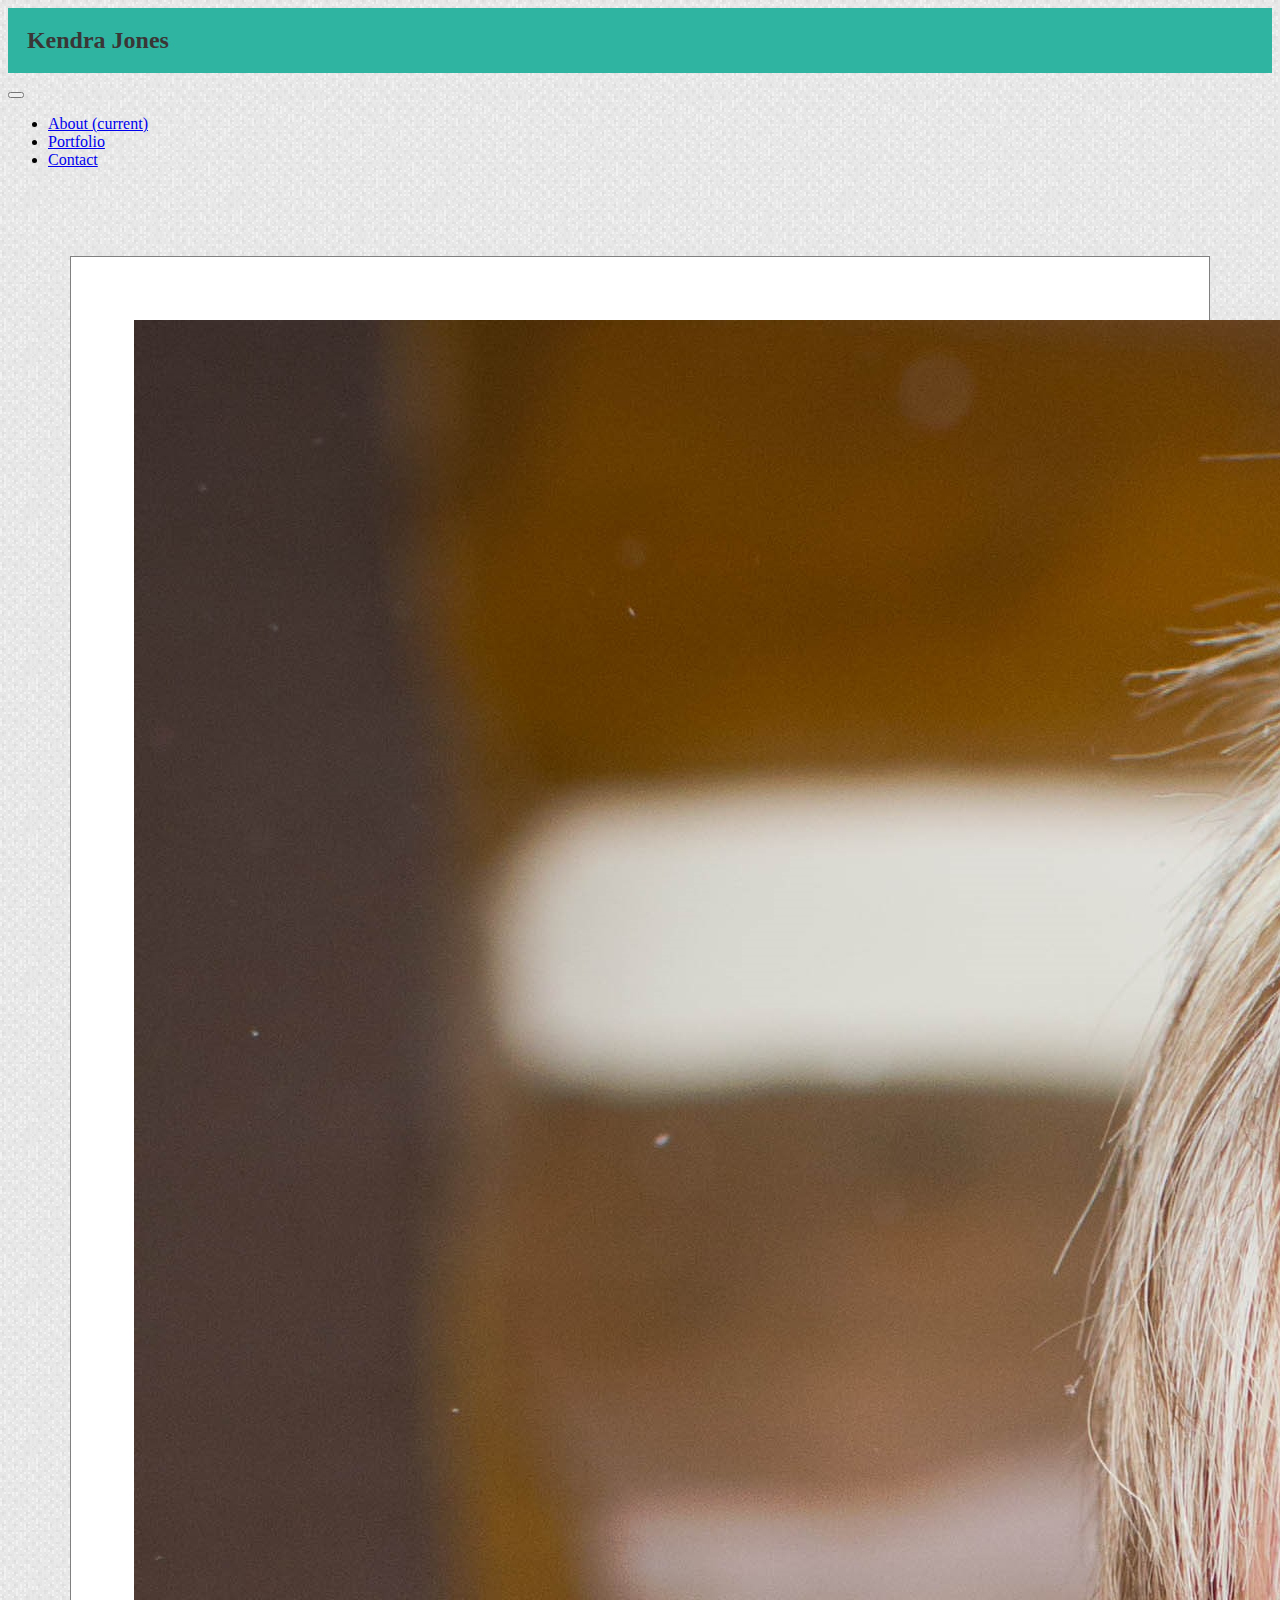
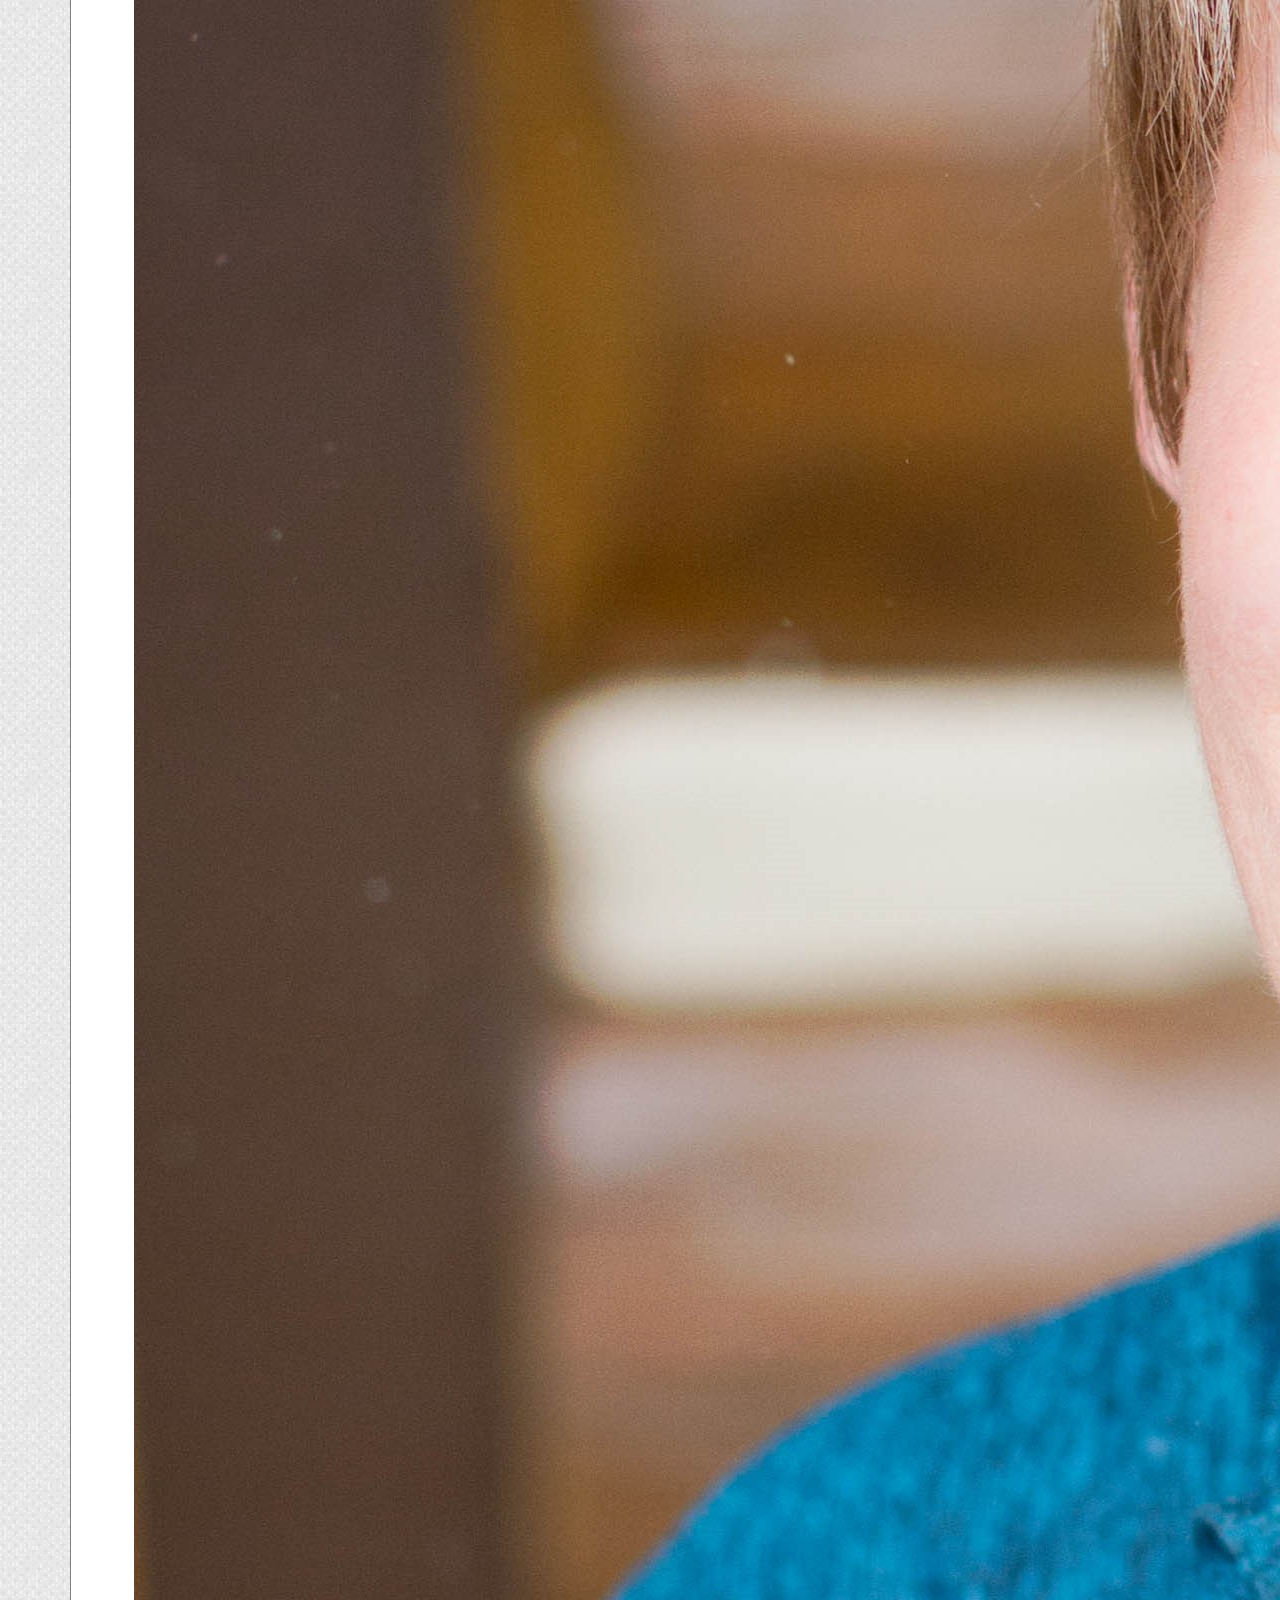
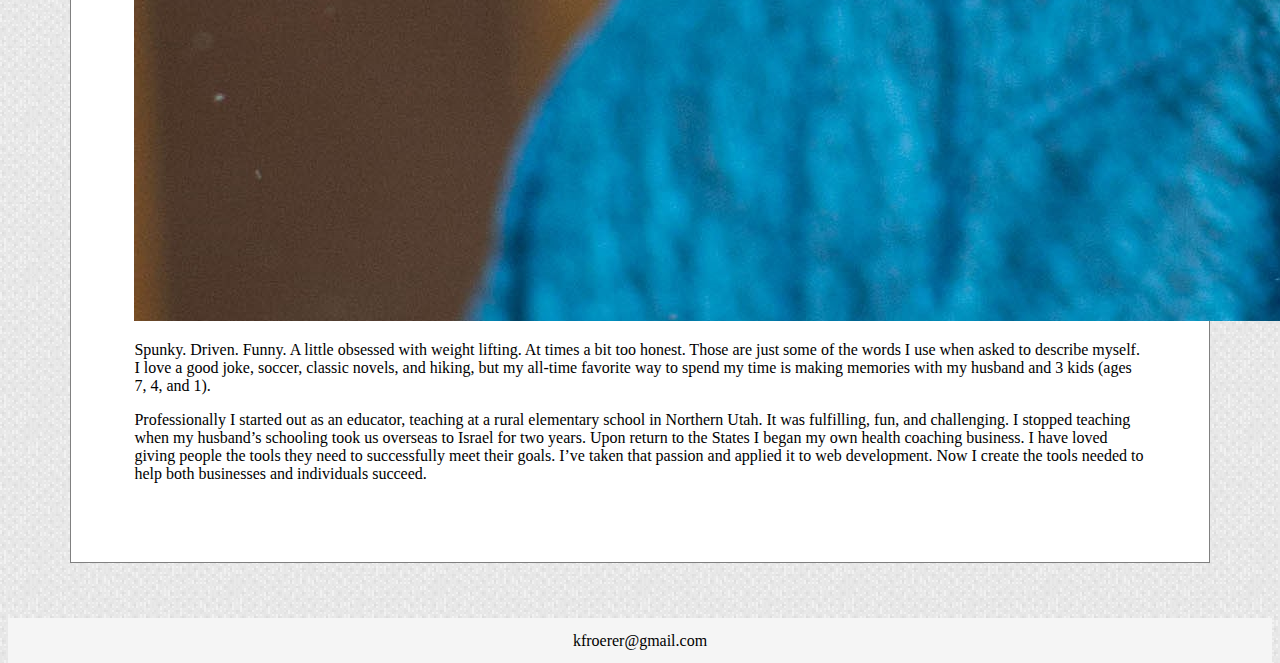
<file: index.html>
<!DOCTYPE html>
<html lang="en">
<head>
  <meta charset="UTF-8">
  <meta name="viewport" content="width=device-width, initial-scale=1.0">
  <meta http-equiv="X-UA-Compatible" content="ie=edge">
  <link rel="stylesheet" href="https://stackpath.bootstrapcdn.com/bootstrap/4.1.3/css/bootstrap.min.css" integrity="sha384-MCw98/SFnGE8fJT3GXwEOngsV7Zt27NXFoaoApmYm81iuXoPkFOJwJ8ERdknLPMO" crossorigin="anonymous">
  <link rel="stylesheet" href="https://use.fontawesome.com/releases/v5.5.0/css/all.css" integrity="sha384-B4dIYHKNBt8Bc12p+WXckhzcICo0wtJAoU8YZTY5qE0Id1GSseTk6S+L3BlXeVIU" crossorigin="anonymous">
  <link rel="stylesheet" href="style.css">
  <script src="https://stackpath.bootstrapcdn.com/bootstrap/4.1.3/js/bootstrap.bundle.min.js" integrity="sha384-pjaaA8dDz/5BgdFUPX6M/9SUZv4d12SUPF0axWc+VRZkx5xU3daN+lYb49+Ax+Tl" crossorigin="anonymous"></script>
  <title>Kendra Jones</title>
</head>
<div class="wrapper">

  <h1>Kendra Jones</h1>

    <nav class="navbar navbar-expand-lg navbar-light bg-light">
      <a class="navbar-brand" href="#"></a>
      <button class="navbar-toggler" type="button" data-toggle="collapse" data-target="#navbarSupportedContent" aria-controls="navbarSupportedContent" aria-expanded="false" aria-label="Toggle navigation">
        <span class="navbar-toggler-icon"></span>
      </button>
    
      <div class="collapse navbar-collapse" id="navbarSupportedContent">
        <ul class="navbar-nav mr-auto">
          <li class="nav-item active">
            <a class="nav-link" href="index.html">About <span class="sr-only">(current)</span></a>
          </li>
          <li class="nav-item">
            <a class="nav-link" href="portfolio.html">Portfolio</a>
          </li>
          <li class="nav-item">
            <a class="nav-link" href="contact.html">Contact</a>
          </li>
        </ul>
      </div>
    </nav>
    

  <div class="container">
    <div class="row">
      <div class="col-md-3">
        <img id="profile-pic" src="./images/April16_Profile1.jpg" class="img-fluid" alt="Responsive image">
      </div>
      <div class="col-md-9">
        <p>Spunky. Driven. Funny. A little obsessed with weight lifting. At times a bit too honest. Those are just
          some of the words I use when asked to describe myself. I love a good joke, soccer, classic novels, and 
          hiking, but my all-time favorite way to spend my time is making memories with my husband 
          and 3 kids (ages 7, 4, and 1).</p>
      
          <p>Professionally I started out as an educator, teaching at a rural elementary school in Northern Utah. 
          It was fulfilling, fun, and challenging.  I stopped teaching when my husband’s schooling took us overseas 
          to Israel for two years.  Upon return to the States I began my own health coaching business. I have loved 
          giving people the tools they need to successfully meet their goals. I’ve taken that passion and applied it
          to web development. Now I create the tools needed to help both businesses and individuals succeed.
          </p>
      </div>
    </div>
  </div>
</div>  

<footer class="footer">
    <div class="footer_content">
      <span class="text-muted">       
       <a href="https://github.com/kfroerer"><i class="fab fa-github"></i>
      </a>
      <a href="https://www.linkedin.com/in/kendra-jones-206695125/"><i class="fab fa-linkedin"></i></a>
      kfroerer@gmail.com

      </span>
    </div>
</footer>
</body>
</html>
</file>
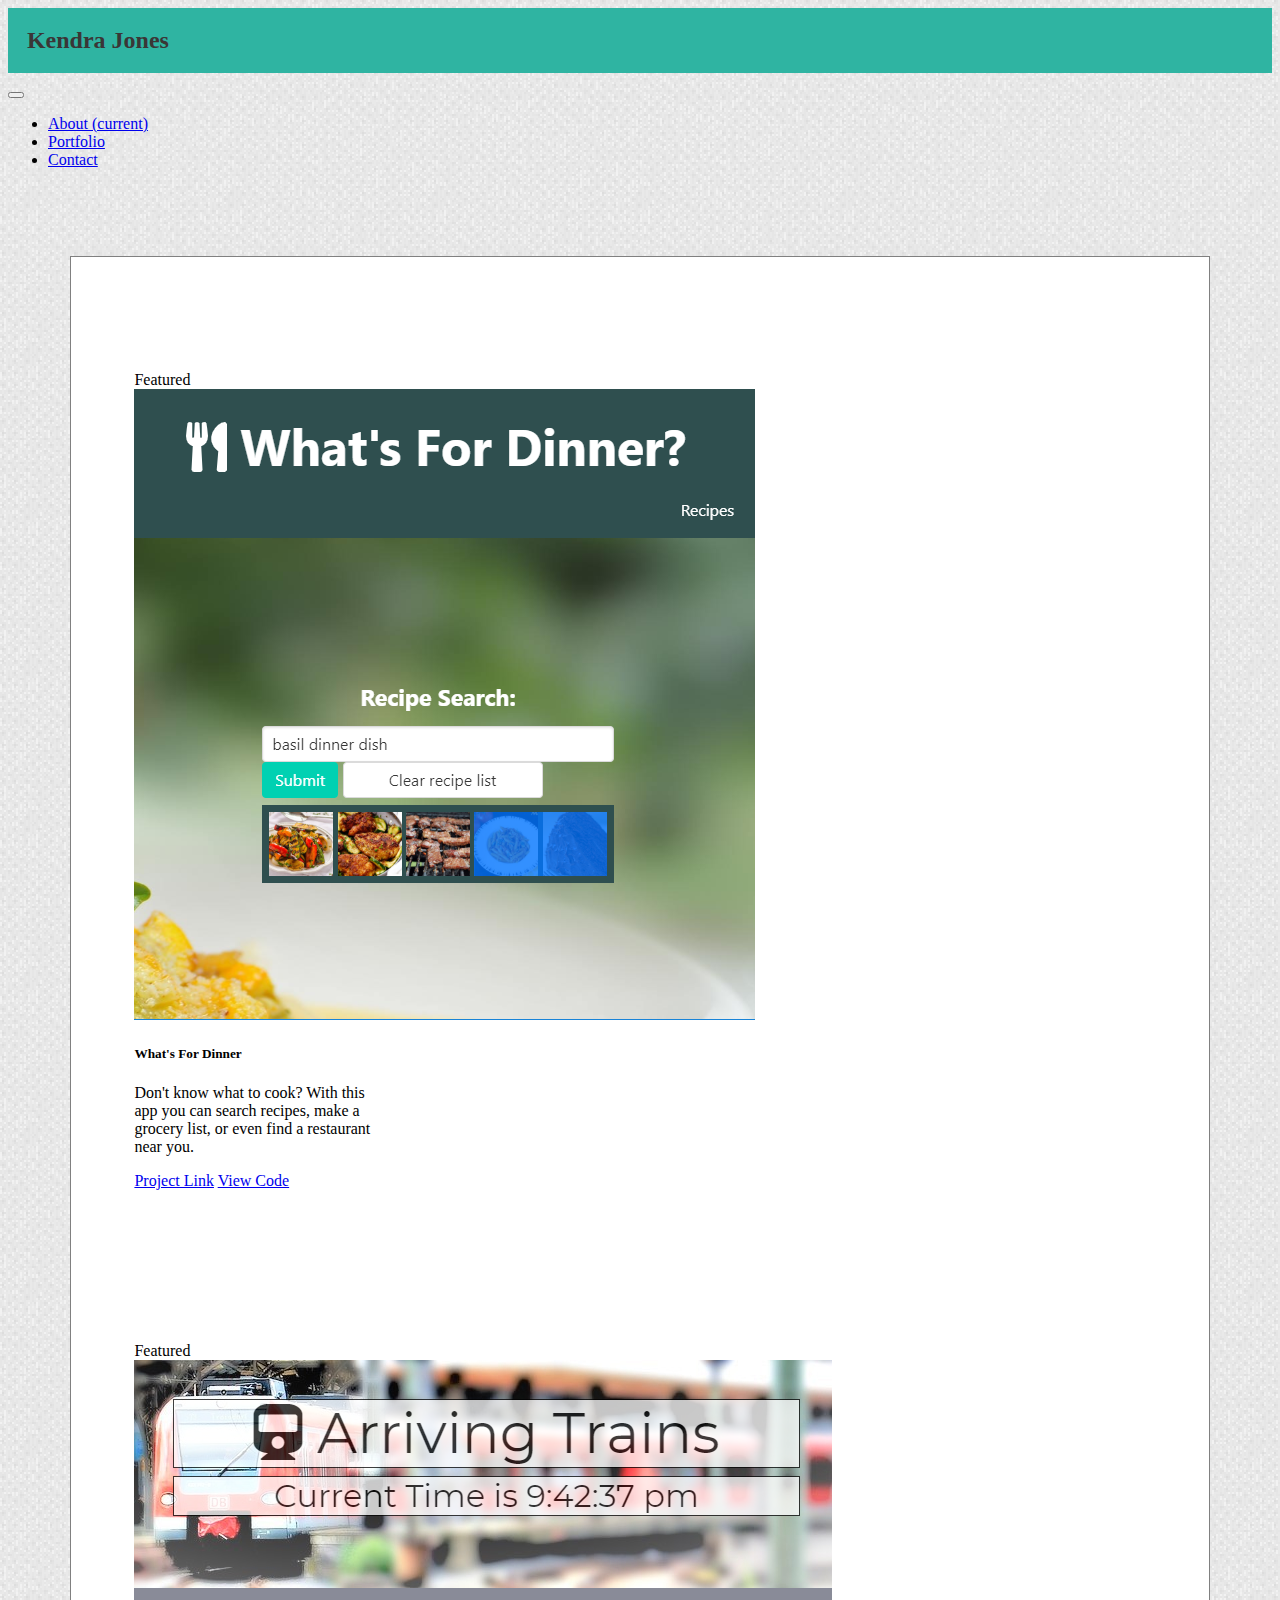
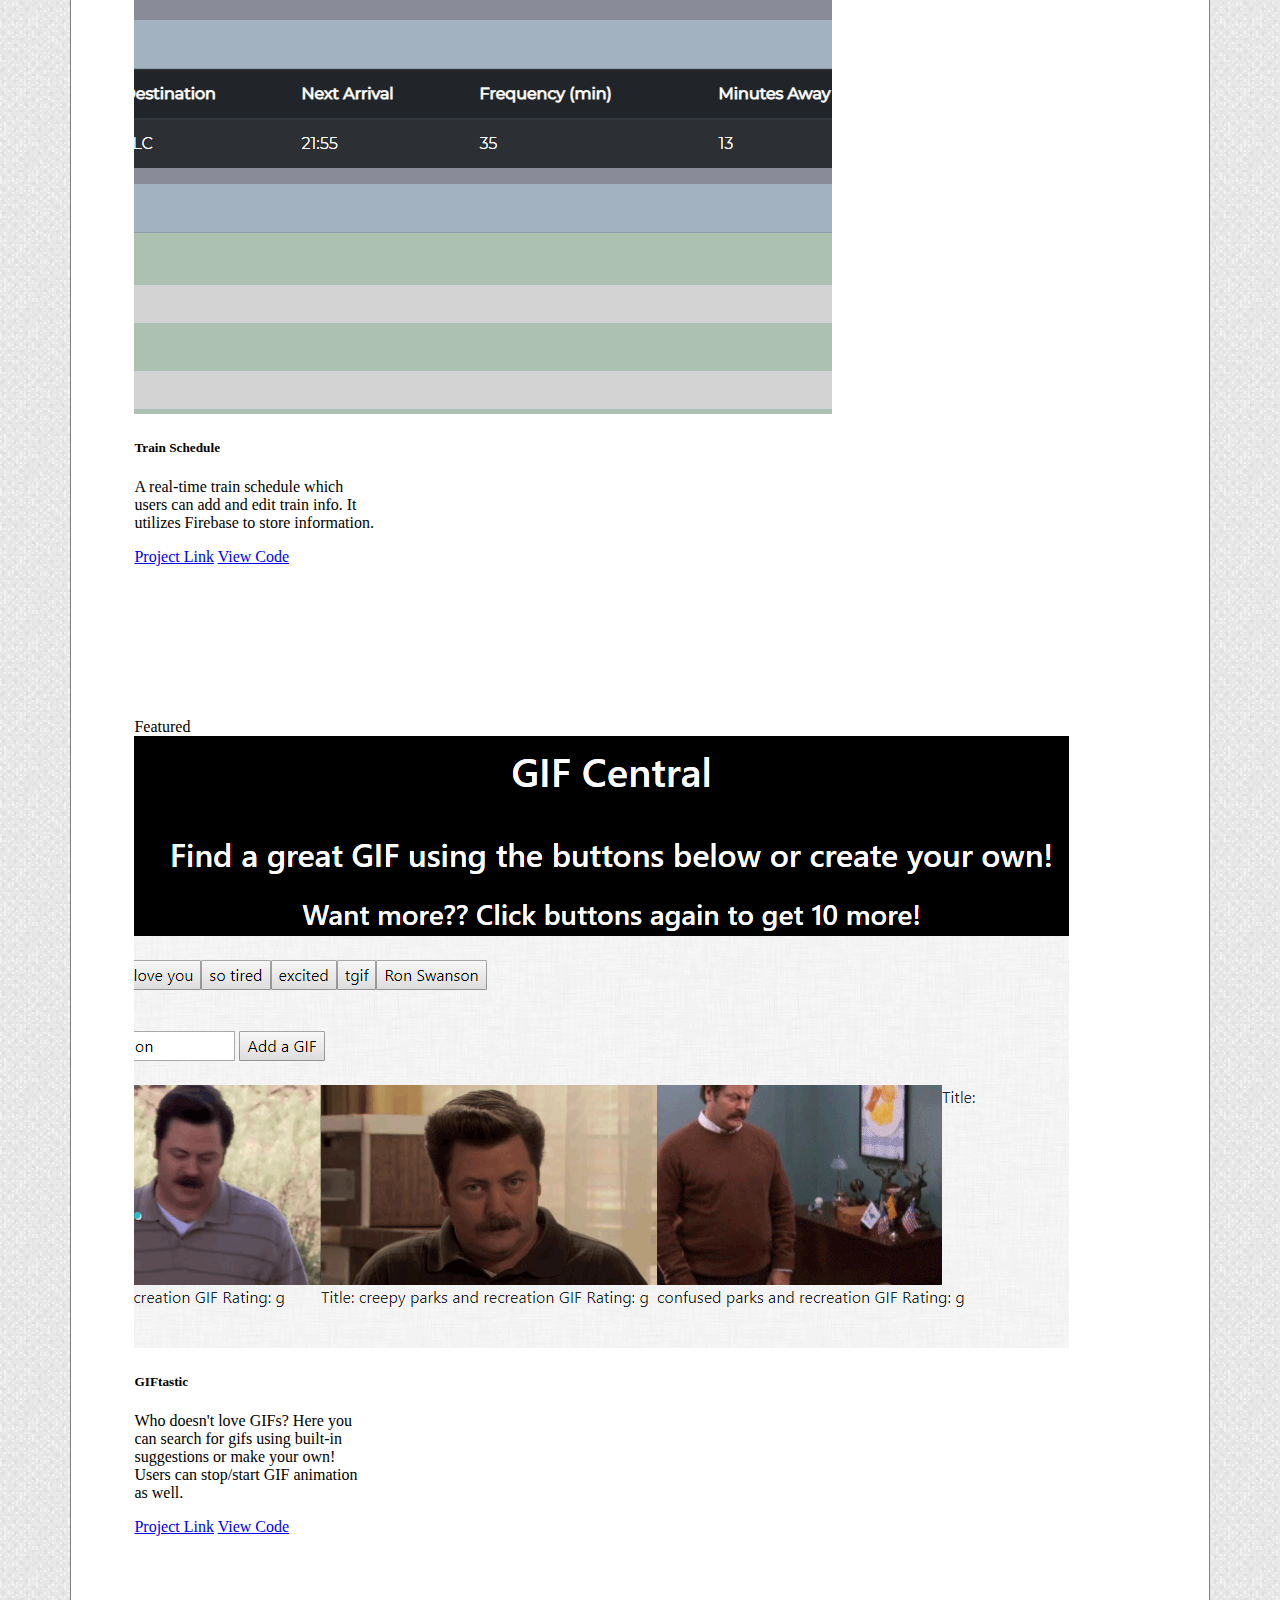
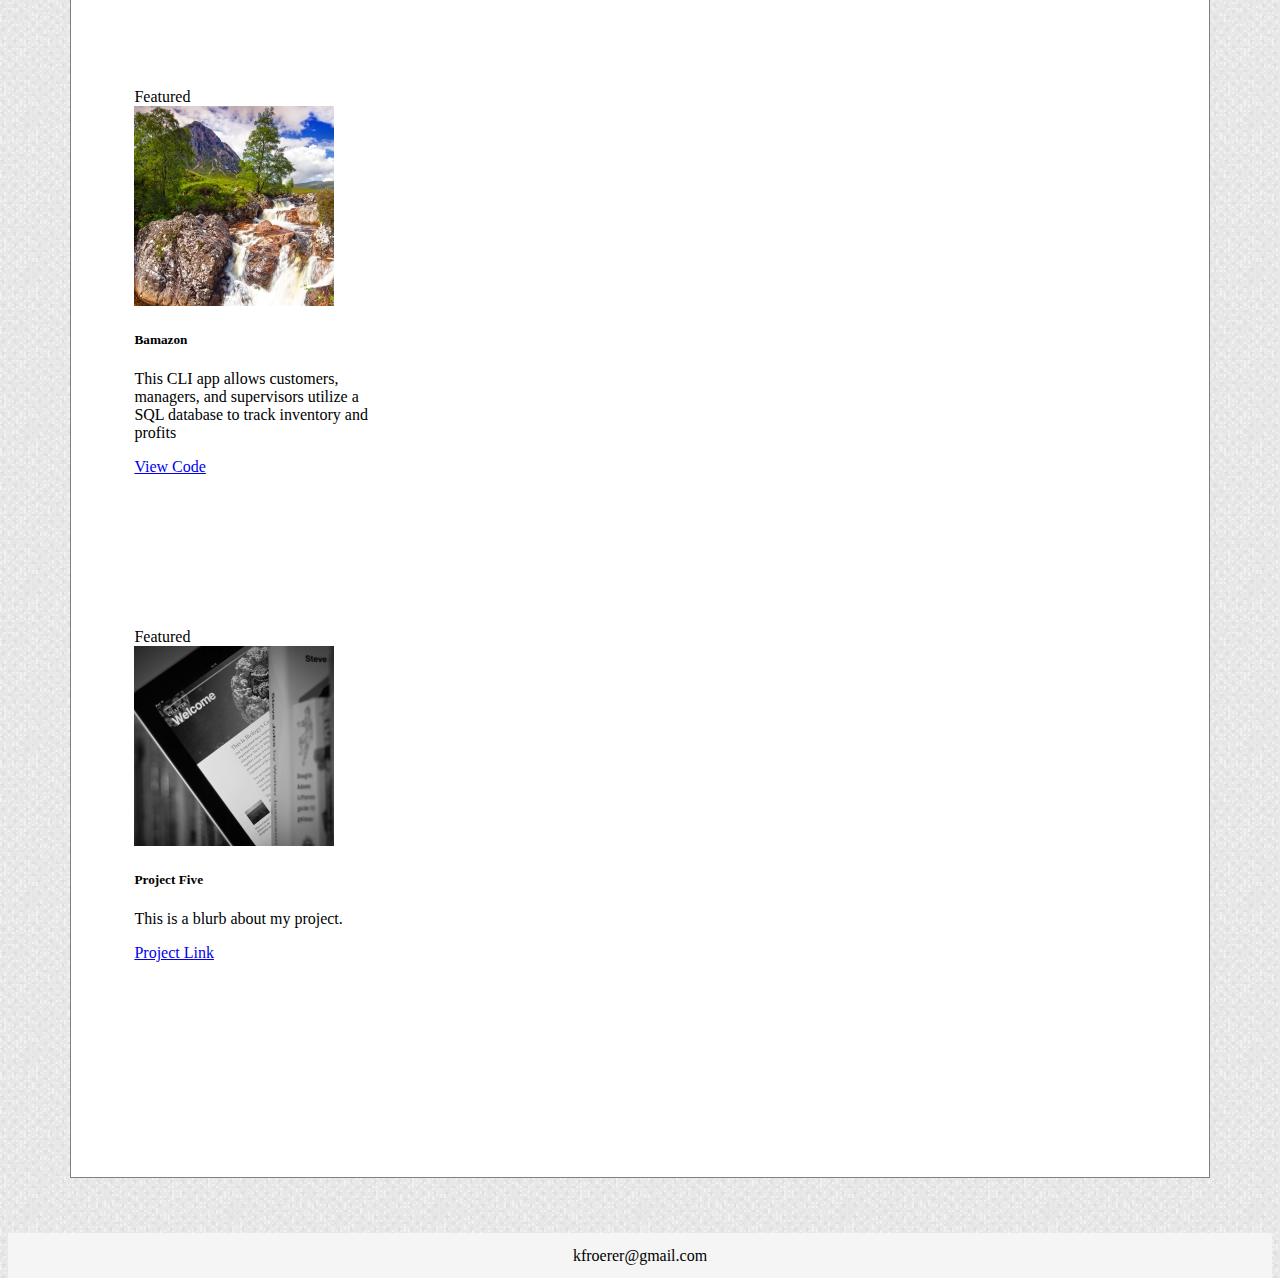
<file: portfolio.html>
<!DOCTYPE html>
<html lang="en">
<head>
    <meta charset="UTF-8">
    <meta name="viewport" content="width=device-width, initial-scale=1.0">
    <meta http-equiv="X-UA-Compatible" content="ie=edge">
    <link rel="stylesheet" href="https://stackpath.bootstrapcdn.com/bootstrap/4.1.3/css/bootstrap.min.css" integrity="sha384-MCw98/SFnGE8fJT3GXwEOngsV7Zt27NXFoaoApmYm81iuXoPkFOJwJ8ERdknLPMO" crossorigin="anonymous">
    <link rel="stylesheet" href="https://use.fontawesome.com/releases/v5.5.0/css/all.css" integrity="sha384-B4dIYHKNBt8Bc12p+WXckhzcICo0wtJAoU8YZTY5qE0Id1GSseTk6S+L3BlXeVIU" crossorigin="anonymous">
    <link rel="stylesheet" href="style.css">
    <script src="https://stackpath.bootstrapcdn.com/bootstrap/4.1.3/js/bootstrap.bundle.min.js" integrity="sha384-pjaaA8dDz/5BgdFUPX6M/9SUZv4d12SUPF0axWc+VRZkx5xU3daN+lYb49+Ax+Tl" crossorigin="anonymous"></script>
    <title>Kendra Jones</title>
</head>
<body>
<div class="wrapper">
  <h1>Kendra Jones</h1>

    <nav class="navbar navbar-expand-lg navbar-light bg-light">
      <a class="navbar-brand" href="#"></a>
      <button class="navbar-toggler" type="button" data-toggle="collapse" data-target="#navbarSupportedContent" aria-controls="navbarSupportedContent" aria-expanded="false" aria-label="Toggle navigation">
        <span class="navbar-toggler-icon"></span>
      </button>
    
      <div class="collapse navbar-collapse" id="navbarSupportedContent">
        <ul class="navbar-nav mr-auto">
          <li class="nav-item active">
            <a class="nav-link" href="index.html">About <span class="sr-only">(current)</span></a>
          </li>
          <li class="nav-item">
            <a class="nav-link" href="portfolio.html">Portfolio</a>
          </li>
          <li class="nav-item">
            <a class="nav-link" href="contact.html">Contact</a>
          </li>
        </ul>
      </div>
    </nav>
    
    <div class="container">
      <div class="row">
          <div class="col-md-2"></div>            

        <div class="col-md-3">         
        <div class="card text-center" style="width: 15rem;">
          <div class="card-header">
            Featured
          </div>
          <img class="card-img-top" src="./images/Screenshot (3).png" alt="Card image cap">
          <div class="card-body">
            <h5 class="card-title">What's For Dinner</h5>
            <p class="card-text">Don't know what to cook? With this app you can search recipes, make a grocery list, or even find a restaurant near you.
               <a href="https://github.com/MezanO/FirebaseProject"></a>
            </p>
            <a href="https://mezano.github.io/Project1/" class="btn btn-primary">Project Link</a>
          
            <a href="https://github.com/MezanO/Project1" class="btn btn-primary"><i class="fab fa-github"></i>View Code</a>

          </div>
        </div>
        </div>
        <div class="col-md-2"></div>            
        <div class="col-md-3">                     
          <div class="card text-center" style="width: 15rem;">
            <div class="card-header">
              Featured
            </div>
            <img class="card-img-top" src="./images/Trains.png" alt="Card image cap">
            <div class="card-body">
              <h5 class="card-title">Train Schedule</h5>
              <p class="card-text">A real-time train schedule which users can add and edit train info. It utilizes Firebase to store information.</p>
              <a href="https://kfroerer.github.io/TrainSchedule/" class="btn btn-primary">Project Link</a>
              <a href="https://github.com/kfroerer/TrainSchedule" class="btn btn-primary"><i class="fab fa-github"></i>View Code</a>

            </div>
          </div>
        </div>
        <div class="col-md-2"></div>
    </div>
      <div class="row">
          <div class="col-md-2"></div>            

          <div class="col-md-3">           
          <div class="card text-center" style="width: 15rem;">
            <div class="card-header">
              Featured
            </div>
            <img class="card-img-top" src="./images/GIFtastic.png" Card image cap">
            <div class="card-body">
              <h5 class="card-title">GIFtastic</h5>
              <p class="card-text">Who doesn't love GIFs? Here you can search for gifs using built-in suggestions or make your own! Users can stop/start GIF animation as well.</p>
              <a href="https://kfroerer.github.io/GIFtastic/" class="btn btn-primary">Project Link</a>
              <a href="https://github.com/kfroerer/GIFtastic" class="btn btn-primary"><i class="fab fa-github"></i>View Code</a>

            </div>
          </div>
          </div>
          <div class="col-md-2"></div>            
          <div class="col-md-3"> 
                      
                <div class="card text-center" style="width: 15rem;">
                    <div class="card-header">
                      Featured
                    </div>
                    <img class="card-img-top" src="./images/mountains.jpg" alt="Card image cap">
                    <div class="card-body">
                      <h5 class="card-title">Bamazon</h5>
                      <p class="card-text">This CLI app allows customers, managers, and supervisors utilize a SQL database to track inventory and profits</p>
                      <a href="https://github.com/kfroerer/Bamazon" class="btn btn-primary"><i class="fab fa-github"></i>View Code</a>
                    </div>
                </div>
              </div>
        <div class="col-md-2"></div>            
      </div>  

      <div class="row">
          <div class="col-md-2"></div>            

          <div class="col-md-3"> 
          
            <div class="card text-center" style="width: 15rem;">
                <div class="card-header">
                  Featured
                </div>
                <img class="card-img-top" src="./images/welcome.jpg" alt="Card image cap">
                <div class="card-body">
                  <h5 class="card-title">Project Five</h5>
                  <p class="card-text">This is a blurb about my project.</p>
                  <a href="#" class="btn btn-primary">Project Link</a>
                </div>
            </div>
          </div>           
      </div>  

          
        

  </div>
</div>
  <footer class="footer">
      <div class="footer_content">
        <span class="text-muted">       
         <a href="https://github.com/kfroerer"><i class="fab fa-github"></i>
        </a>
        <a href="https://www.linkedin.com/in/kendra-jones-206695125/"><i class="fab fa-linkedin"></i></a>
        kfroerer@gmail.com

        </span>
      </div>
  </footer>
</body>
</html>
</file>
<file: style.css>
body {
    background-image: url(./images/cloth_alike_@2X.png);
}
html, body {
    height: 100%;
}
h1 {
    font-size: 24px;
    background-color: rgb(47, 180, 162);
    color: rgb(58, 54, 54);
    margin: 0;
    padding: 1.5%;
}
.card {
    margin-top: 5%;
    margin-bottom: 15%;
}

.container {
    width: 80%;
    margin: auto;
    border: 1px gray solid;
    padding: 5%;
    margin-top: 5%;
    background-color: #ffffff;
    margin-bottom: 100px;
}
.wrapper:after {
    content: "";
    display: block;
}

.wrapper {
    min-height: 100%;
    margin-bottom: -45px;
}

.navbar {
    padding: 0.5rem 0rem;
}

.footer {
    /* position: absolute; */
    /* bottom: 0; */
    width: 100%;
    /* Set the fixed height of the footer here */
    height: 45px;
    line-height: 45px; /* Vertically center the text there */
    background-color: #f5f5f5;
    text-align: center;
  }
</file>
